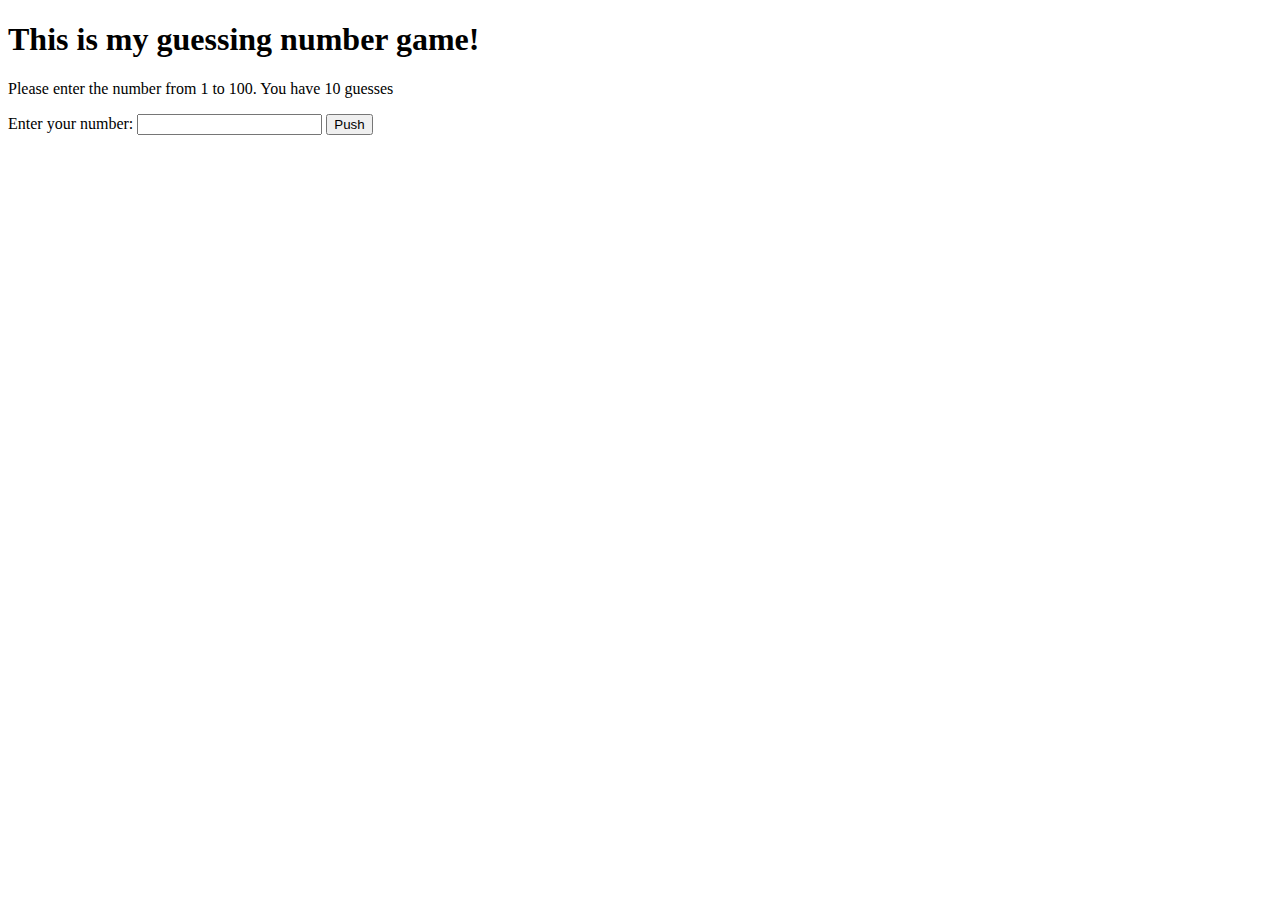
<file: index.html>
<!DOCTYPE html>
<html lang="en">
<head>
    <meta charset="UTF-8">
    <meta name="viewport" content="width=device-width, initial-scale=1.0">
    <script src="number_guess_mine.js" defer></script>
    <title>My Game</title>
</head>
<body>
    <h1>This is my guessing number game!</h1>
    <p>Please enter the number from 1 to 100. You have 10 guesses</p>
    <form autocomplete="off">
        <label for="inpt">Enter your number:</label>
        <input type="text" id="inpt" class="inpt">
        <input type="button" id="btn" value="Push">
    </form>
<div id="inform">
    <b><p id="rndm"></p></b>
    <p id="guess"></p>
    <b><span id="lowhigh"></span></b>
</div>


</body>
</html>
</file>
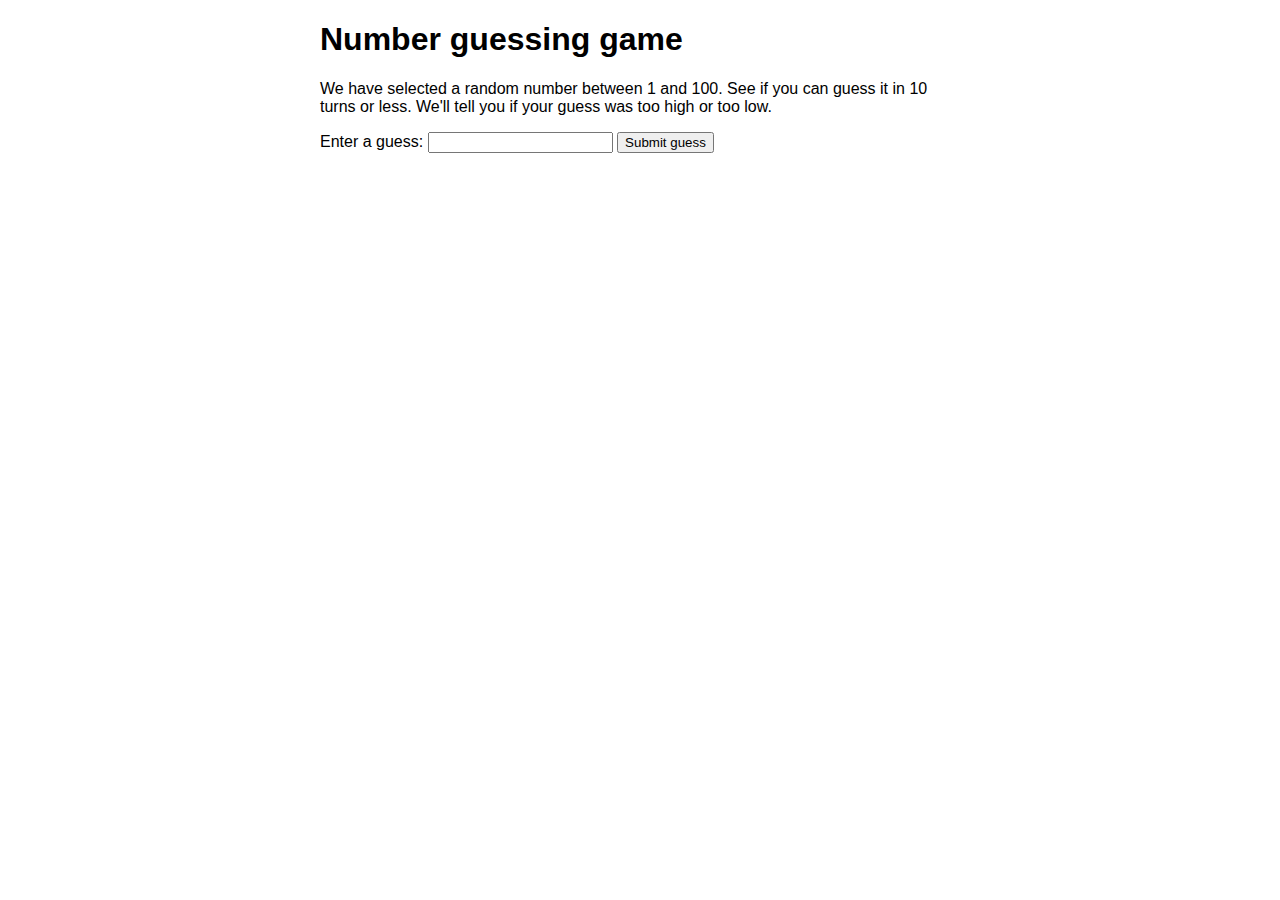
<file: number_error.html>
<!DOCTYPE html>
<html>
  <head>
    <meta charset="utf-8">

    <title>Number guessing game</title>

    <style>
      html {
        font-family: sans-serif;
      }
      body {
        width: 50%;
        max-width: 800px;
        min-width: 480px;
        margin: 0 auto;
      }
      .lastResult {
        color: white;
        padding: 3px;
      }
    </style>
  </head>

  <body>
      <h1>Number guessing game</h1>

      <p>We have selected a random number between 1 and 100. See if you can guess it in 10 turns or less. We'll tell you if your guess was too high or too low.</p>

<div class="form">
  <label for="guessField">Enter a guess: </label><input type="text" id="guessField" class="guessField">
  <input type="submit" value="Submit guess" class="guessSubmit">
</div>

<div class="resultParas">
  <p class="guesses"></p>
  <p class="lastResult"></p>
  <p class="lowOrHi"></p>
</div>

</body>

<script>
  let randomNumber = Math.floor(Math.random()*100) + 1;
  console.log(randomNumber);

  const guesses = document.querySelector('.guesses');
  const lastResult = document.querySelector('.lastResult');
  const lowOrHi = document.querySelector('.lowOrHi');
  const guessSubmit = document.querySelector('.guessSubmit');
  const guessField = document.querySelector('.guessField');

  let guessCount = 1;
  let resetButton;

  function checkGuess() {

    let userGuess = Number(guessField.value);
    if(guessCount === 1) {
      guesses.textContent = 'Previous guesses: ';
    }
    guesses.textContent += userGuess + ' ';

    if(userGuess === randomNumber) {
      lastResult.textContent = 'Congratulations! You got it right!';
      lastResult.style.backgroundColor = 'green';
      lowOrHi.textContent = '';
      setGameOver();
    } else if(guessCount === 10) {
      lastResult.textContent = '!!!GAME OVER!!!';
      setGameOver();
    } else {
      lastResult.textContent = 'Wrong!';
      lastResult.style.backgroundColor = 'red';
      if(userGuess < randomNumber) {
        lowOrHi.textContent = 'Last guess was too low!';
      } else if(userGuess > randomNumber) {
        lowOrHi.textContent = 'Last guess was too high!';
      }
    }

    guessCount++;
    guessField.value = '';
    guessField.focus();
  }
  guessSubmit.addEventListener('click', checkGuess);

  function setGameOver() {
	  guessField.disabled = true;
	  guessSubmit.disabled = true;
	  resetButton = document.createElement('button');
	  resetButton.textContent = 'Start new game';
	  document.body.appendChild(resetButton);
	  resetButton.addEventListener('click', resetGame);
  }

  function resetGame() {
	  guessCount = 1;

	  const resetParas = document.querySelectorAll('.resultParas p');
	  for(let i = 0; i < resetParas.length; i++) {
		  resetParas[i].textContent = '';
	  }
	  resetButton.parentNode.removeChild(resetButton);

	  guessField.disabled = false;
	  guessSubmit.disabled = false;
	  guessField.value = '';
	  guessField.focus();

	  lastResult.style.backgroundColor = 'white';

    randomNumber = Math.floor(Math.random()*100) + 1;
    console.log(randomNumber);
  }
</script>
</html>
</file>
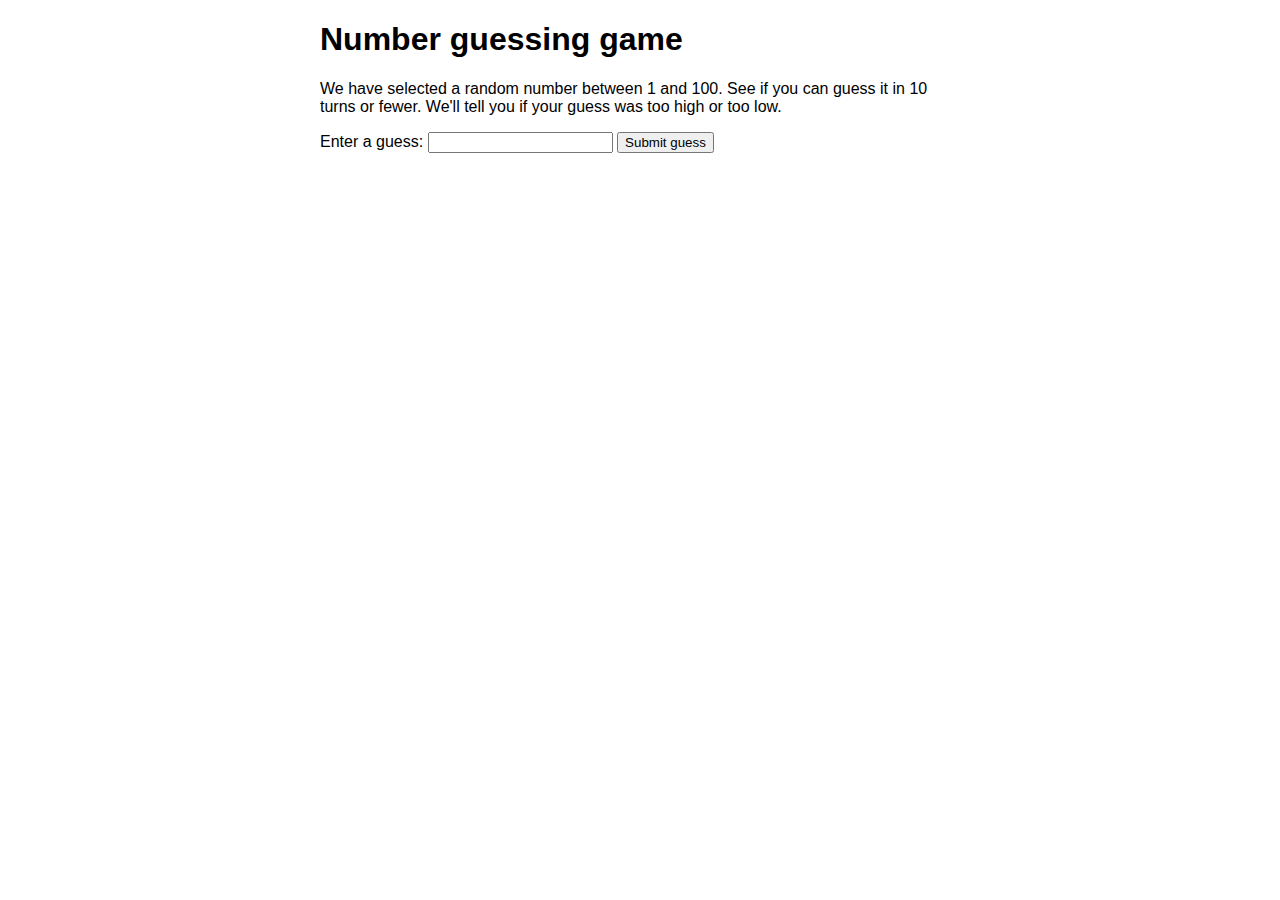
<file: number_guessing.html>
<!DOCTYPE html>
<html>
  <head>
    <meta charset="utf-8">

    <title>Number guessing game</title>

    <style>
      html {
        font-family: sans-serif;
      }

      body {
        width: 50%;
        max-width: 800px;
        min-width: 480px;
        margin: 0 auto;
      }

      .lastResult {
        color: white;
        padding: 3px;
      }
    </style>
  </head>

  <body>
    <h1>Number guessing game</h1>

    <p>We have selected a random number between 1 and 100. See if you can guess it in 10 turns or fewer. We'll tell you if your guess was too high or too low.</p>

    <div class="form">
      <label for="guessField">Enter a guess: </label>
      <input type="text" id="guessField" class="guessField">
      <input type="submit" value="Submit guess" class="guessSubmit">
    </div>

    <div class="resultParas">
      <p class="guesses"></p>
      <p class="lastResult"></p>
      <p class="lowOrHi"></p>
    </div>

    <script>

let randomNumber = Math.floor(Math.random() * 100) + 1;

const guesses = document.querySelector('.guesses');
const lastResult = document.querySelector('.lastResult');
const lowOrHi = document.querySelector('.lowOrHi');

const guessSubmit = document.querySelector('.guessSubmit');
const guessField = document.querySelector('.guessField');

let guessCount = 1;
let resetButton;

function checkGuess() {
  let userGuess = Number(guessField.value);
  if (guessCount === 1) {
    guesses.textContent = 'Previous guesses: ';
  }
  guesses.textContent += userGuess + ' ';
 
  if (userGuess === randomNumber) {
    lastResult.textContent = 'Congratulations! You got it right!';
    lastResult.style.backgroundColor = 'green';
    lowOrHi.textContent = '';
    setGameOver();
  } else if (guessCount === 10) {
    lastResult.textContent = '!!!GAME OVER!!!';
    setGameOver();
  } else {
    lastResult.textContent = 'Wrong!';
    lastResult.style.backgroundColor = 'red';
    if(userGuess < randomNumber) {
      lowOrHi.textContent = 'Last guess was too low!';
    } else if(userGuess > randomNumber) {
      lowOrHi.textContent = 'Last guess was too high!';
    }
  }
 
  guessCount++;
  guessField.value = '';
  guessField.focus();
}

guessSubmit.addEventListener('click', checkGuess);

function setGameOver() {
  guessField.disabled = true;
  guessSubmit.disabled = true;
  resetButton = document.createElement('button');
  resetButton.textContent = 'Start new game';
  document.body.append(resetButton);
  resetButton.addEventListener('click', resetGame);
}

function resetGame() {
  guessCount = 1;

  const resetParas = document.querySelectorAll('.resultParas p');
  for (let i = 0 ; i < resetParas.length ; i++) {
    resetParas[i].textContent = '';
  }

  resetButton.parentNode.removeChild(resetButton);

  guessField.disabled = false;
  guessSubmit.disabled = false;
  guessField.value = '';
  guessField.focus();

  lastResult.style.backgroundColor = 'white';

  randomNumber = Math.floor(Math.random() * 100) + 1;
}
    </script>
  </body>
</html>
</file>
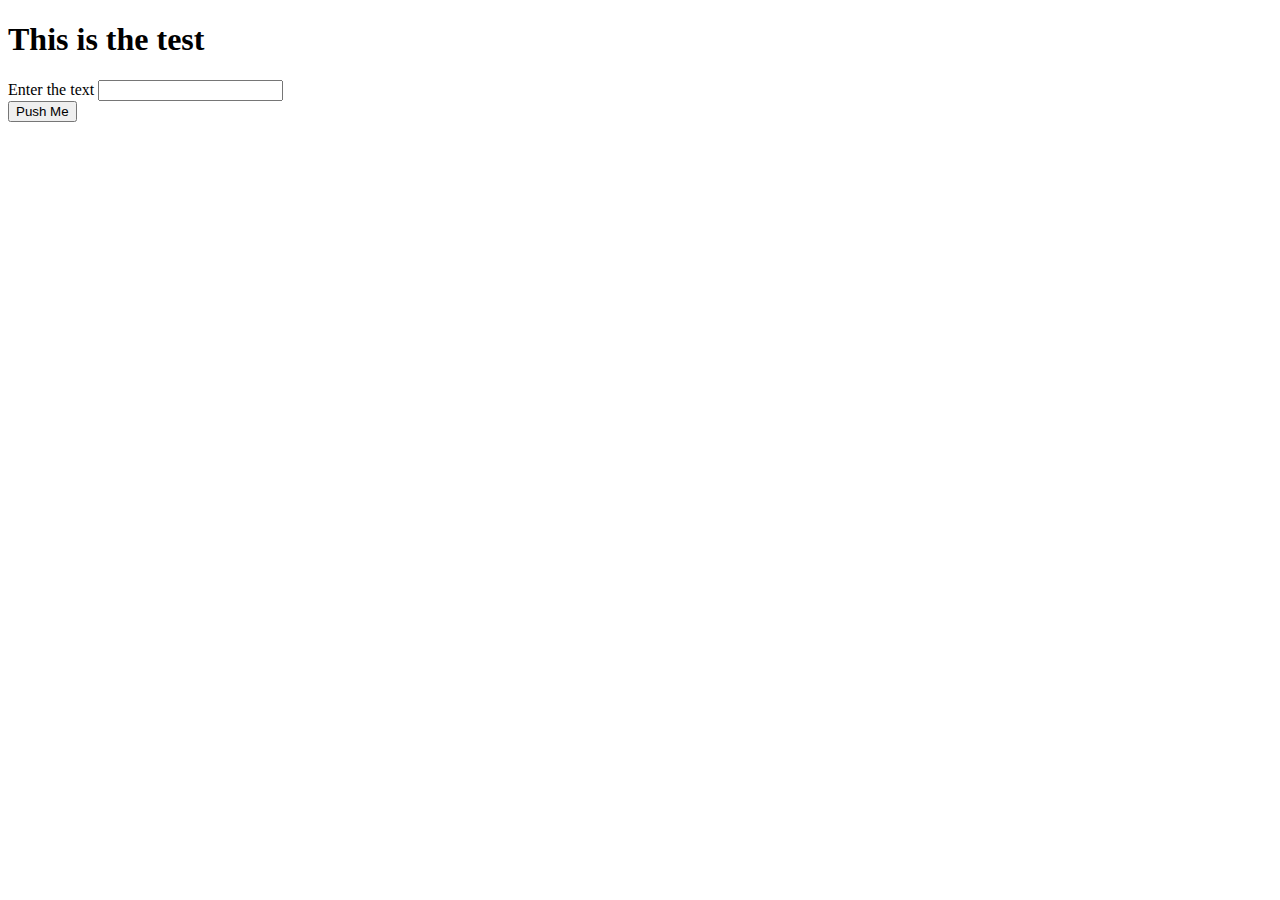
<file: test.html>
<!DOCTYPE html>
<html lang="en">
<head>
    <meta charset="UTF-8">
    <meta name="viewport" content="width=device-width, initial-scale=1.0">
    <script src="test.js" defer></script>
    <title>TEST</title>
</head>
<body>
    <h1>This is the test</h1>
    <label for="txt">Enter the text</label>
    <input type="text" id="txt" class="txt">
    <br>
    <button id="btn">Push Me</button>
</body>
</html>
</file>
